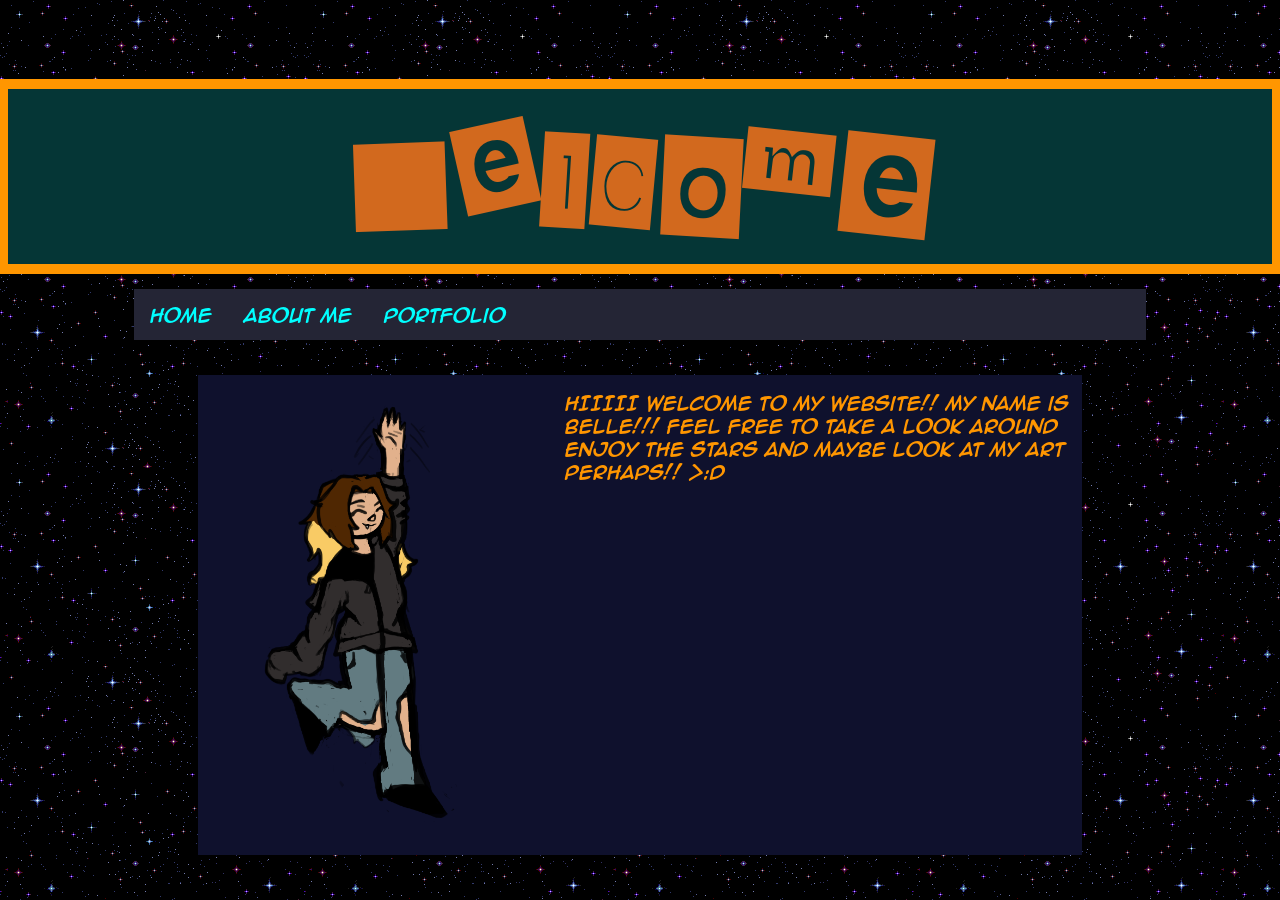
<file: index.html>
<!DOCTYPE html>
<html lang="en">
<head>
    <meta charset="UTF-8">
    <meta name="viewport" content="width=device-width, initial-scale=1.0">
    <title>homepage</title>
    <link rel="stylesheet" href="css/style.css">
    <meta name = "viewport" content="width = device-width, initial-scale =1.0">
</head>
<body>
    <div class="header">
        <h1 class="welcome">Welcome</h1>
    </div>

    <div class="navbar">
        <ul>
            <li><a href="html/index.html">Home</a></li>
            <li><a href="html/aboutMe.html">About Me</a></li>
            <li><a href="html/portfolio.html">Portfolio</a></li>
        </ul>
    </div>
    <div class="main">
        <img src="images/wave hi.png" alt="hihihihihihihi">
        <p>
            HIIIII Welcome to my website!! 
            My name is Belle!!! Feel free to take a look around enjoy the stars and maybe look at my art perhaps!! >:D
        </p>
    </div>
</body>
</html>
</file>
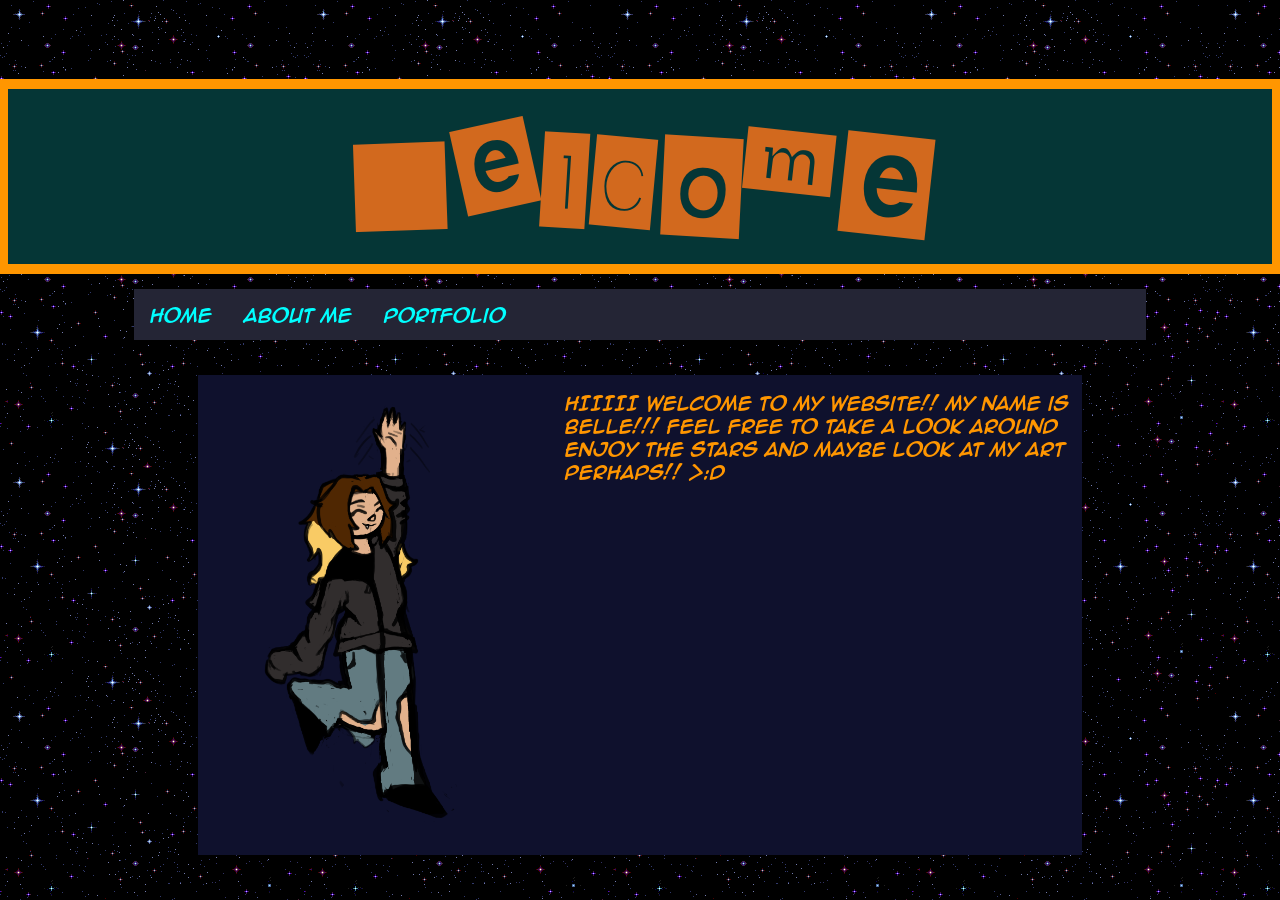
<file: html/index.html>
<!DOCTYPE html>
<html lang="en">
<head>
    <meta charset="UTF-8">
    <meta name="viewport" content="width=device-width, initial-scale=1.0">
    <title>homepage</title>
    <link rel="stylesheet" href="/css/style.css">
    <meta name = "viewport" content="width = device-width, initial-scale =1.0">
</head>
<body>
    <div class="header">
        <h1 class="welcome">Welcome</h1>
    </div>

    <div class="navbar">
        <ul>
            <li><a href="index.html">Home</a></li>
            <li><a href="aboutMe.html">About Me</a></li>
            <li><a href="portfolio.html">Portfolio</a></li>
        </ul>
    </div>
    <div class="main">
        <img src="/images/wave hi.png" alt="hihihihihihihi">
        <p>
            HIIIII Welcome to my website!! 
            My name is Belle!!! Feel free to take a look around enjoy the stars and maybe look at my art perhaps!! >:D
        </p>
    </div>
</body>
</html>
</file>
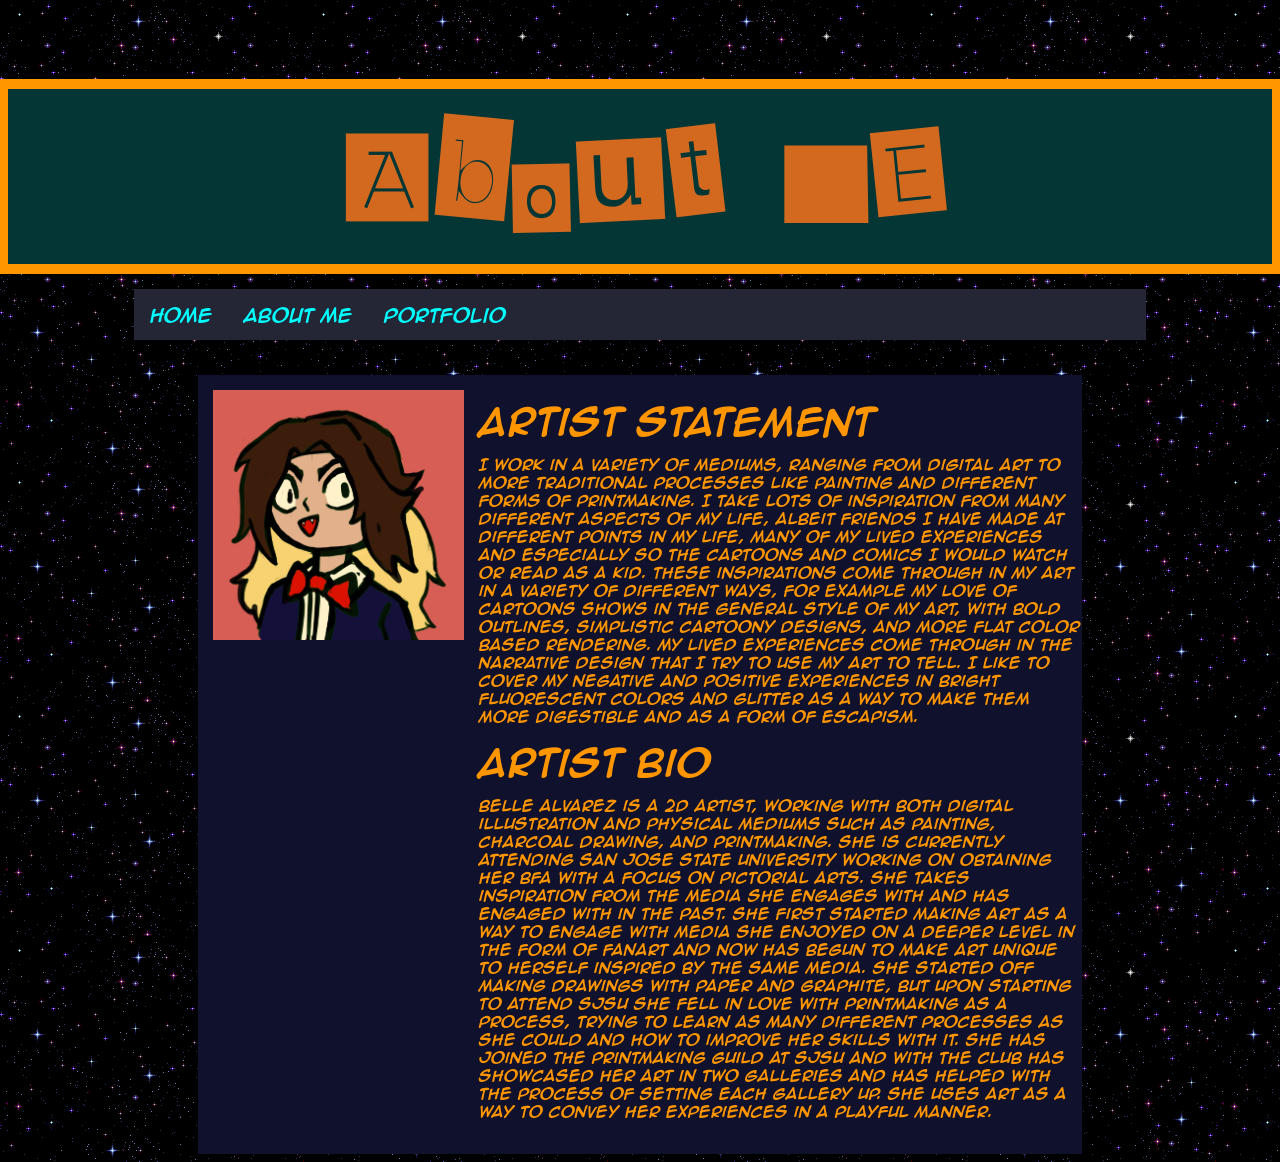
<file: html/aboutMe.html>
<!DOCTYPE html>
<html lang="en">
<head>
    <meta charset="UTF-8">
    <meta name="viewport" content="width=device-width, initial-scale=1.0">
    <title>About Me</title>
    <link rel="stylesheet" href="/css/style.css">
</head>
<body>
    <div class="header">
        <h1 class="welcome">About ME</h1>
    </div>

     <div class="navbar">
        <ul>
            <li><a href="index.html">Home</a></li>
            <li><a href="aboutMe.html">About Me</a></li>
            <li><a href="portfolio.html">Portfolio</a></li>
        </ul>
    </div>
    <div class="main">
        <img src="/images/silly portrait.png" alt="'profesional' portrait frfr" class="gay">
        <h1>Artist Statement 
            <p>I work in a variety of mediums, 
                ranging from digital art to more 
                traditional processes like painting 
                and different forms of printmaking. 
                I take lots of inspiration from many 
                different aspects of my life, albeit friends 
                I have made at different points in my life, 
                many of my lived experiences and especially so 
                the cartoons and comics I would watch or read 
                as a kid. These inspirations come through in 
                my art in a variety of different ways, for 
                example my love of cartoons shows in the 
                general style of my art, with bold outlines, 
                simplistic cartoony designs, and more flat 
                color based rendering. My lived experiences 
                come through in the narrative design that I try 
                to use my art to tell. I like to cover my 
                negative and positive experiences in bright 
                fluorescent colors and glitter as a way to 
                make them more digestible and as a form of 
                escapism. 
            </p>
            Artist bio
            <p>Belle Alvarez is a 2d artist, working with both 
                digital illustration and physical mediums such 
                as painting, charcoal drawing, and printmaking. 
                She is currently attending San Jose State 
                University working on obtaining her BFA with a 
                focus on Pictorial Arts. She takes inspiration 
                from the media she engages with and has engaged 
                with in the past. She first started making art 
                as a way to engage with media she enjoyed on a 
                deeper level in the form of fanart and now has 
                begun to make art unique to herself inspired by 
                the same media. She started off making drawings 
                with paper and graphite, but upon starting to 
                attend SJSU she fell in love with printmaking 
                as a process, trying to learn as many different 
                processes as she could and how to improve her 
                skills with it. She has joined the printmaking 
                guild at SJSU and with the club has showcased 
                her art in two galleries and has helped with 
                the process of setting each gallery up. She 
                uses art as a way to convey her experiences in 
                a playful manner. 
            </p>
        </h1> 
    </div>
</body>
</html>
</file>
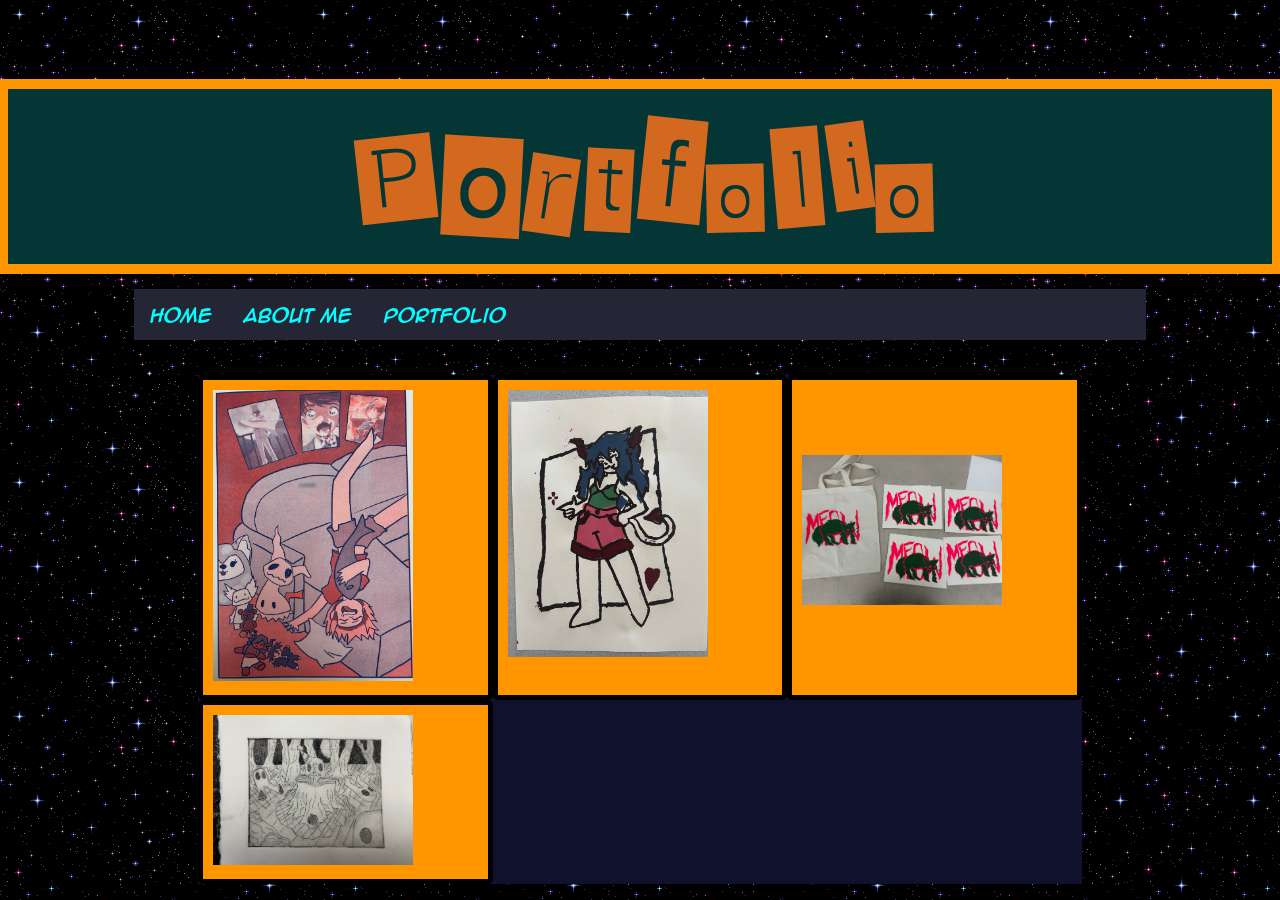
<file: html/portfolio.html>
<!DOCTYPE html>
<html lang="en">
<head>
    <meta charset="UTF-8">
    <meta name="viewport" content="width=device-width, initial-scale=1.0">
    <title>Portfolio</title>
    <link rel="stylesheet" href="/css/style.css">
</head>
<body>
    <div class="header">
        <h1 class="welcome">Portfolio</h1>
    </div>

    <div class="navbar">
        <ul>
            <li><a href="index.html">Home</a></li>
            <li><a href="aboutMe.html">About Me</a></li>
            <li><a href="portfolio.html">Portfolio</a></li>
        </ul>
    </div>

    <div class="portfolio">
        <div class="one">
            <a href="portfolrio pages/couch.html"><img src="/images/Couch_riso.jpg" alt="sleepy lol"></a>
        </div>
        <div class="two">
            <a href="portfolrio pages/Iris.html"><img src="/images/Iris_screenprint.JPG" alt="Iris frfr"></a>
        </div>
        <div class="three"><a href="/html/portfolrio pages/Meow.html">
            <img src="/images/meow_screenprint.jpg" alt="Meow" style="margin-top: 65px;">
        </a></div>
        <div class="four"><a href="/html/portfolrio pages/nightcrawler.html">
            <img src="/images/nightcrawler_intaglio.jpg" alt="Birthday Time!">
        </a></div>

    </div>
</body>
</html>
</file>
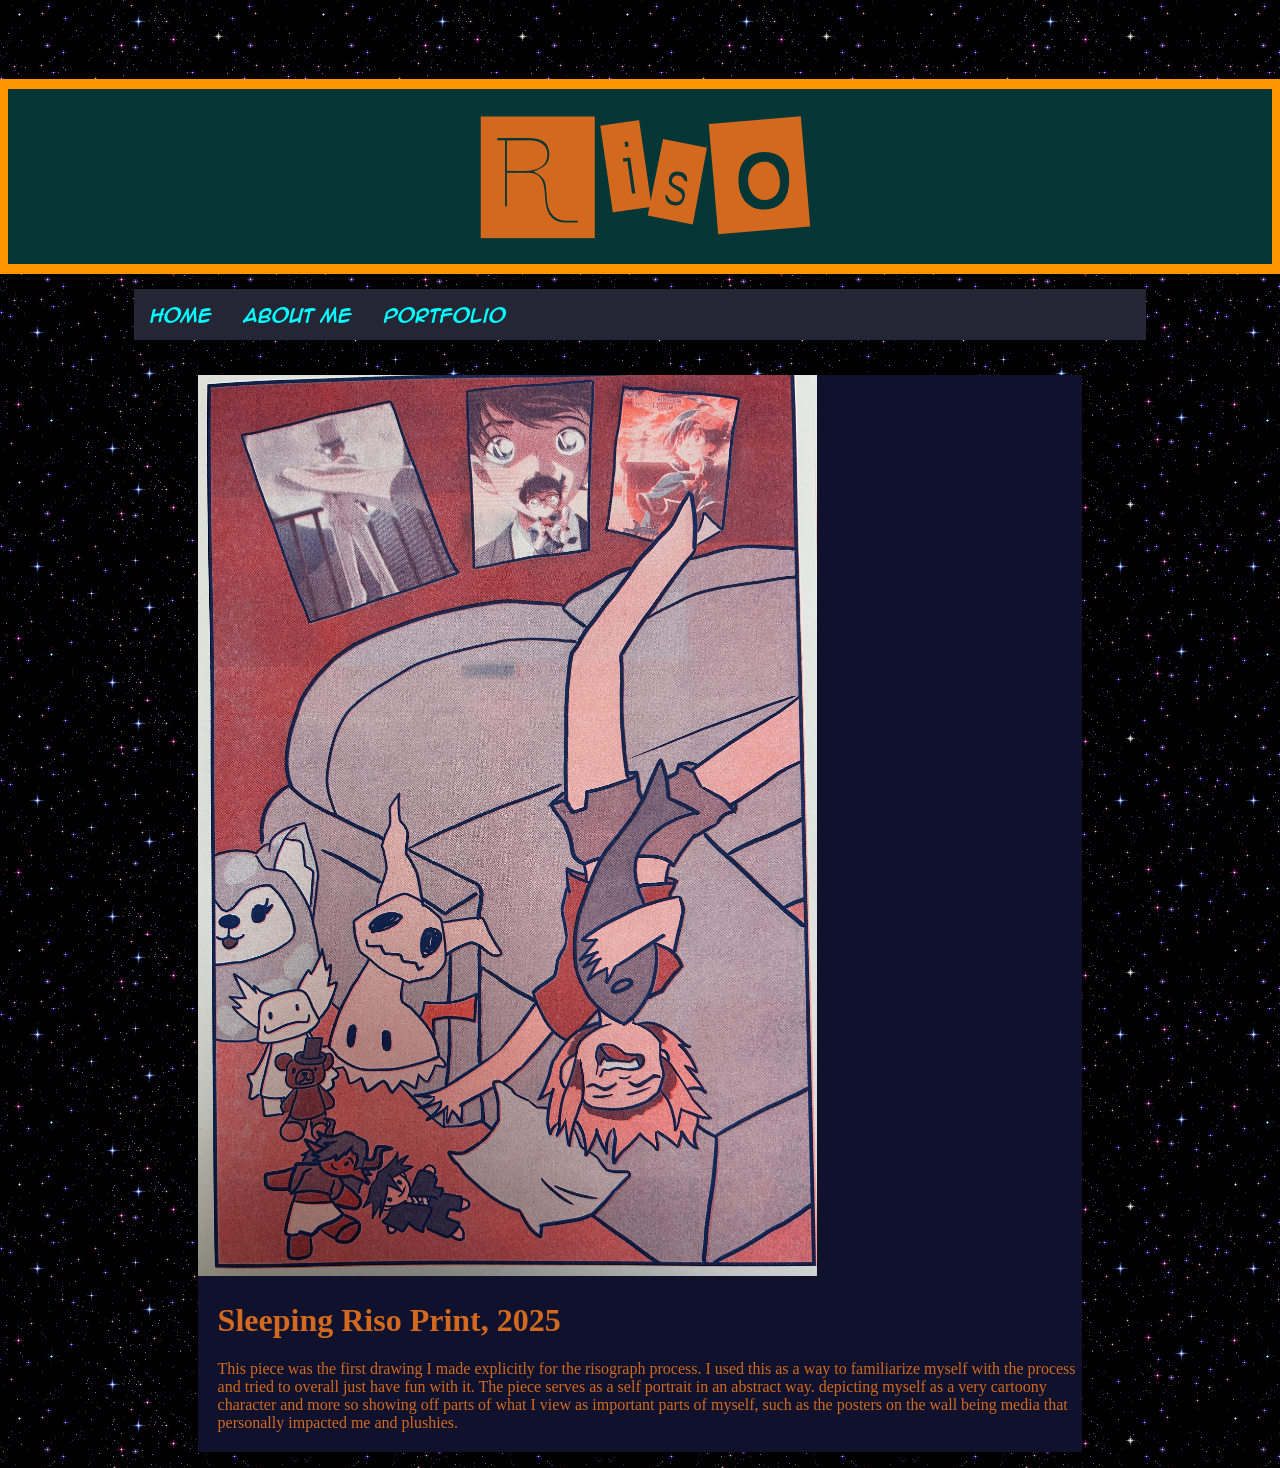
<file: html/portfolrio pages/couch.html>
<!DOCTYPE html>
<html lang="en">
<head>
    <meta charset="UTF-8">
    <meta name="viewport" content="width=device-width, initial-scale=1.0">
    <title>Iris >:D</title>
    <link rel="stylesheet" href="/css/style.css">

</head>
<body>
    
       <div class="header">
        <h1 class="welcome">Riso</h1>
    </div>

     <div class="navbar">
        <ul>
            <li><a href="/html/index.html">Home</a></li>
            <li><a href="/html/aboutMe.html">About Me</a></li>
            <li><a href="/html/portfolio.html">Portfolio</a></li>
        </ul>
    </div>

    <div class="image">
        <img src="/images/Couch_riso.jpg" alt="Iris">
        <h1>Sleeping Riso Print, 2025</h1>
        <p>This piece was the first drawing I made explicitly for the risograph
            process. I used this as a way to familiarize myself with the process and 
            tried to overall just have fun with it. The piece serves as a self portrait
            in an abstract way. depicting myself as a very cartoony character and more so 
            showing off parts of what I view as important parts of myself, such as 
            the posters on the wall being media that personally impacted me and plushies.
        </p>
    </div>

</body>
</html>
</file>
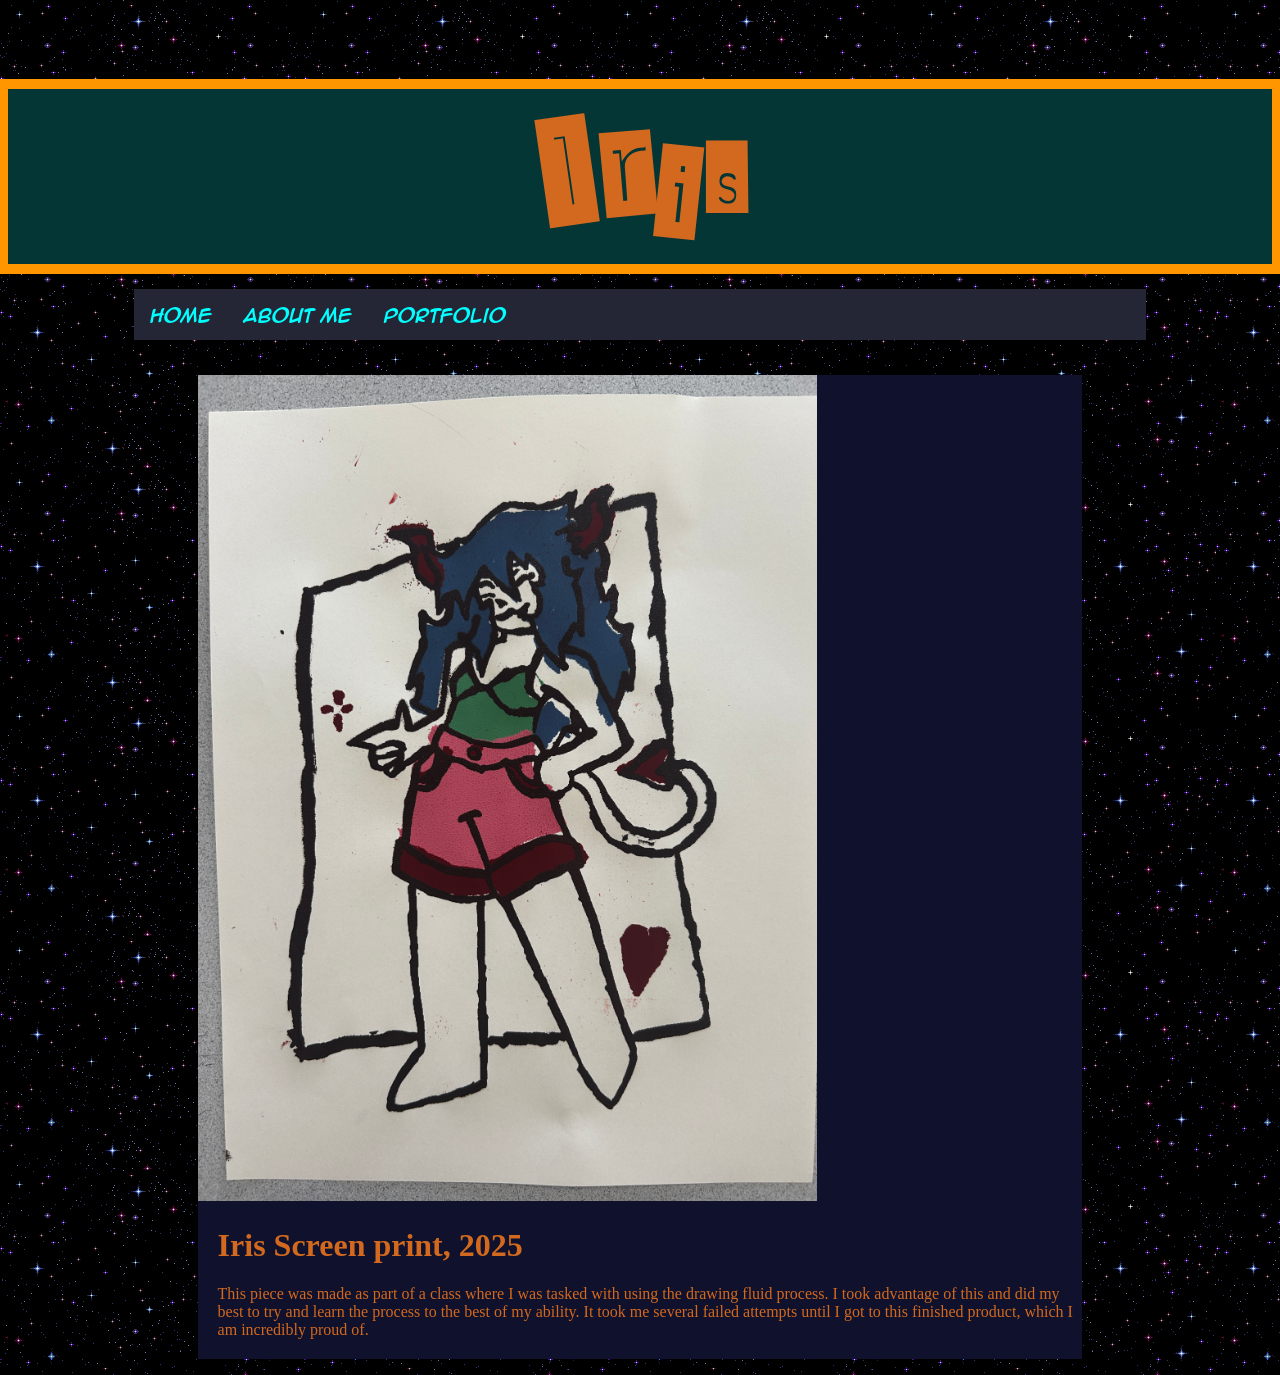
<file: html/portfolrio pages/Iris.html>
<!DOCTYPE html>
<html lang="en">
<head>
    <meta charset="UTF-8">
    <meta name="viewport" content="width=device-width, initial-scale=1.0">
    <title>Iris >:D</title>
    <link rel="stylesheet" href="/css/style.css">

</head>
<body>
    
       <div class="header">
        <h1 class="welcome">Iris</h1>
    </div>

     <div class="navbar">
        <ul>
            <li><a href="/html/index.html">Home</a></li>
            <li><a href="/html/aboutMe.html">About Me</a></li>
            <li><a href="/html/portfolio.html">Portfolio</a></li>
        </ul>
    </div>

    <div class="image">
        <img src="/images/Iris_screenprint.JPG" alt="Iris">
        <h1>Iris Screen print, 2025</h1>
        <p>This piece was made as part of a class where I 
            was tasked with using the drawing fluid process. 
            I took advantage of this and did my best to try 
            and learn the process to the best of my ability.
             It took me several failed attempts until I got 
             to this finished product, which I am incredibly 
             proud of.</p>
    </div>

    
</body>
</html>
</file>
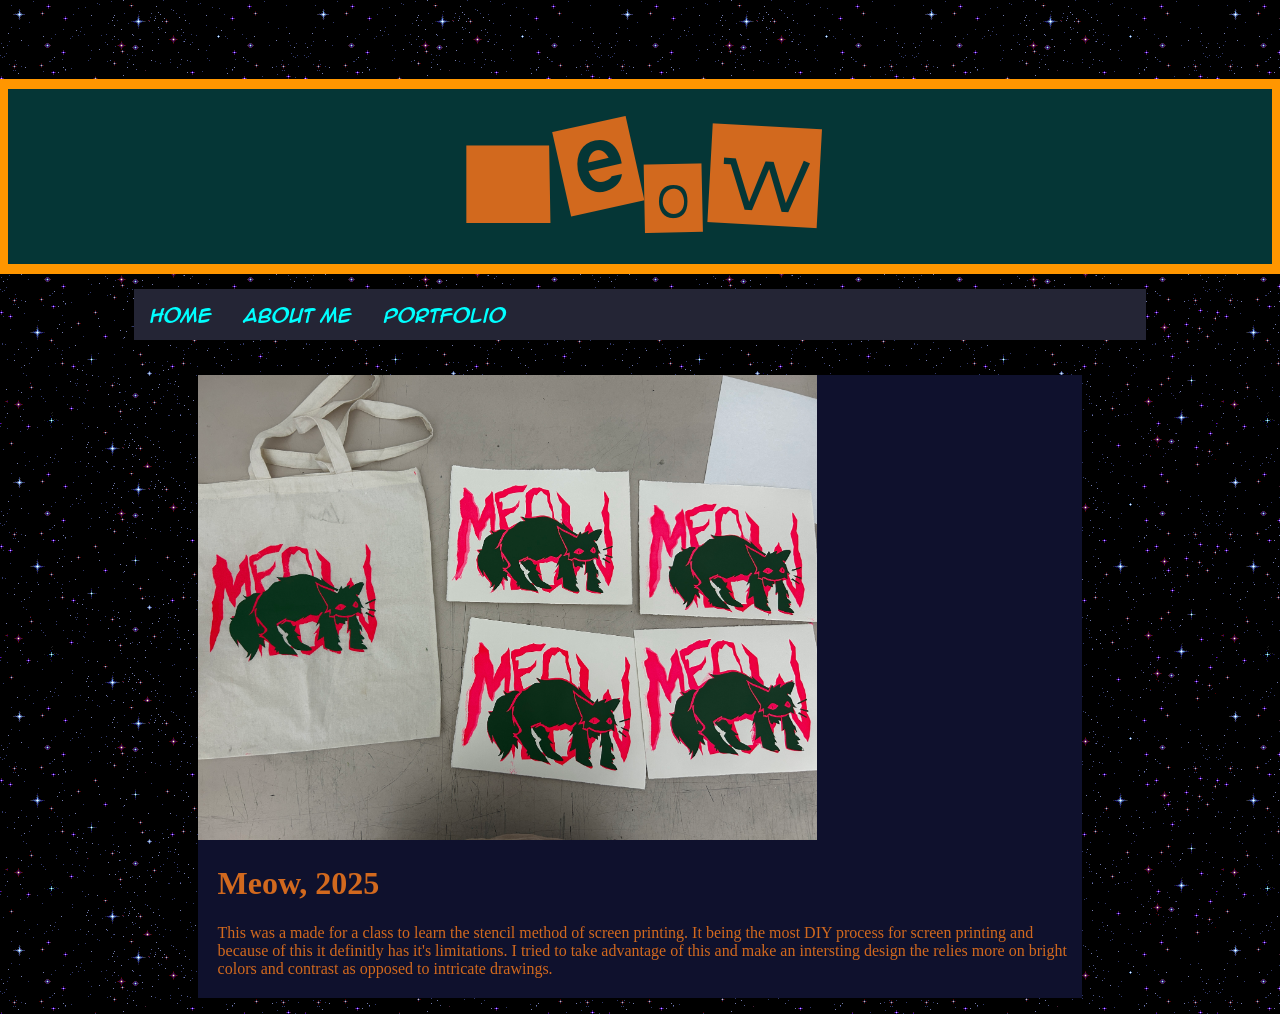
<file: html/portfolrio pages/Meow.html>
<!DOCTYPE html>
<html lang="en">
<head>
    <meta charset="UTF-8">
    <meta name="viewport" content="width=device-width, initial-scale=1.0">
    <title>Iris >:D</title>
    <link rel="stylesheet" href="/css/style.css">

</head>
<body>
    
       <div class="header">
        <h1 class="welcome">Meow</h1>
    </div>

     <div class="navbar">
        <ul>
            <li><a href="/html/index.html">Home</a></li>
            <li><a href="/html/aboutMe.html">About Me</a></li>
            <li><a href="/html/portfolio.html">Portfolio</a></li>
        </ul>
    </div>

    <div class="image">
        <img src="/images/meow_screenprint.jpg" alt="Iris">
        <h1>Meow, 2025</h1>
        <p>This was a made for a class to learn the stencil method of screen 
            printing. It being the most DIY process for screen printing and 
            because of this it definitly has it's limitations. I tried to take
            advantage of this and make an intersting design the relies more on bright 
            colors and contrast as opposed to intricate drawings. 
        </p>
    </div>

</body>
</html>
</file>
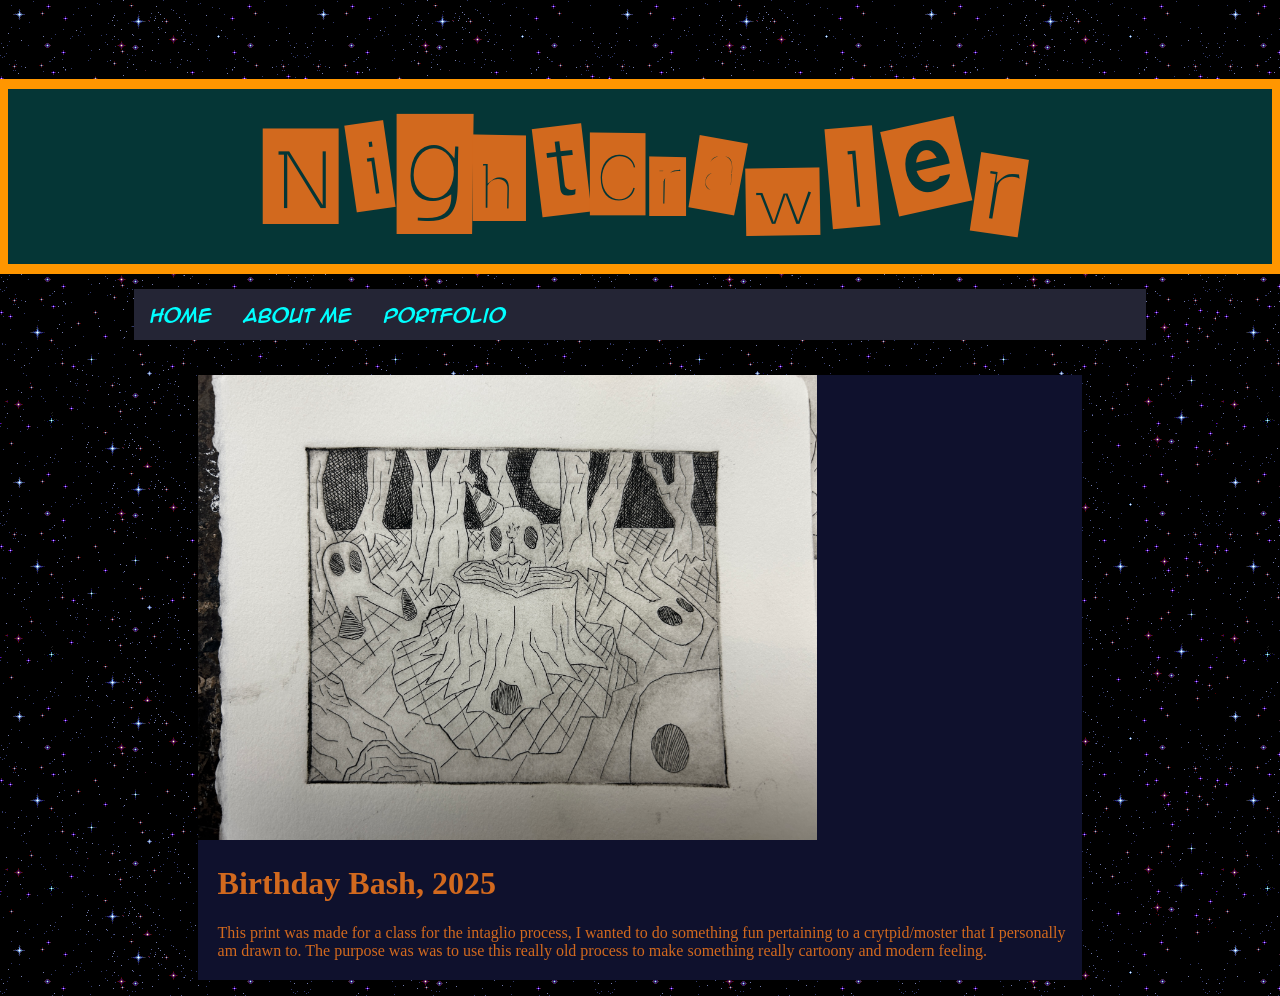
<file: html/portfolrio pages/nightcrawler.html>
<!DOCTYPE html>
<html lang="en">
<head>
    <meta charset="UTF-8">
    <meta name="viewport" content="width=device-width, initial-scale=1.0">
    <title>Iris >:D</title>
    <link rel="stylesheet" href="/css/style.css">

</head>
<body>
    
       <div class="header">
        <h1 class="welcome">Nightcrawler</h1>
    </div>

     <div class="navbar">
        <ul>
            <li><a href="/html/index.html">Home</a></li>
            <li><a href="/html/aboutMe.html">About Me</a></li>
            <li><a href="/html/portfolio.html">Portfolio</a></li>
        </ul>
    </div>

    <div class="image">
        <img src="/images/nightcrawler_intaglio.jpg" alt="Iris">
        <h1>Birthday Bash, 2025</h1>
        <p>This print was made for a class for the intaglio process, I 
            wanted to do something fun pertaining to a crytpid/moster that
            I personally am drawn to. The purpose was was to use this really 
            old process to make something really cartoony and modern feeling. 
        </p>
    </div>

</body>
</html>
</file>
<file: css/style.css>
@font-face {
    font-family: clipping;
    src: url("/fonts/earwig\ factory\ rg.otf");
}

@font-face {
    font-family: anime;
    src: url("/fonts/animeace2_bld.otf");
}

body{
    background-image: url("/images/star-background.gif");
}

div.header{
    background-color: rgb(5, 54, 54);
    width: 100%;
    height: 175px;
    text-align: center;
    outline: #ff9600 solid 10px;
}

h1.welcome {
   color: chocolate;
   font-family: clipping;
   font-size: 100pt;
   stroke: black 10px;
}

div.navbar {
    margin-left:10%;
    margin-top: 25px;
    width: 80%;
    max-height: auto;
}

div.navbar > ul{
    list-style: none;
    margin: 0;
    padding: 0;
    overflow: hidden;
    background-color: #242535;
}

div.navbar ul li{
    float: left;
}

div.navbar ul li a{
    display: block;
    color: aqua;
    font-family: anime;
    text-align: center;
    padding: 14px 16px;
    text-decoration: none;
}

div.navbar ul li a:hover{
    background-color: #ff9600;
}

div.main{
    width: 70%;
    height: auto;
    margin-top: 35px;
    margin-left: 15%;
    background-color: #0f112d;
    display: flex;
}

div.main > img{
    height: 450px;
    margin: 15px;
    display: block;
}

div.main > p{
    display: block;
    font-family: anime;
    color: #ff9600;

}

div.main > img.gay{
    height: 250px;
    margin: 15px;
    display: block;
}

div.main h1{
    display: block;
    font-family: anime;
    color: #ff9600;
}

div.main h1 p{
    font-size: small;
}

.portfolio{
    width: 70%;
    height: auto;
    margin-top: 35px;
    margin-left: 15%;
    background-color: #0f112d;
    display: grid;
    grid-template-columns: 1fr 1fr 1fr;
    justify-content: center;
}

.portfolio > div{
    border-radius: 5px;
    padding: 10px;
    background-color: #ff9600;
    border: 5px solid black;
}

.portfolio > div > img{
    width: 200px;
}

.portfolio > div > a > img{
    width: 200px;
}

.image{
    width: 70%;
    height: auto;
    margin-top: 35px;
    margin-left: 15%;
    background-color: #0f112d;
    display: block;
    justify-content: center;
}

.image > img{
    max-width: 70%;
}

.image > h1{
    padding-left: 20px;
    color: chocolate;
}

.image > p {
    padding-bottom: 20px;
    padding-left: 20px;
    color: chocolate;
}
</file>
